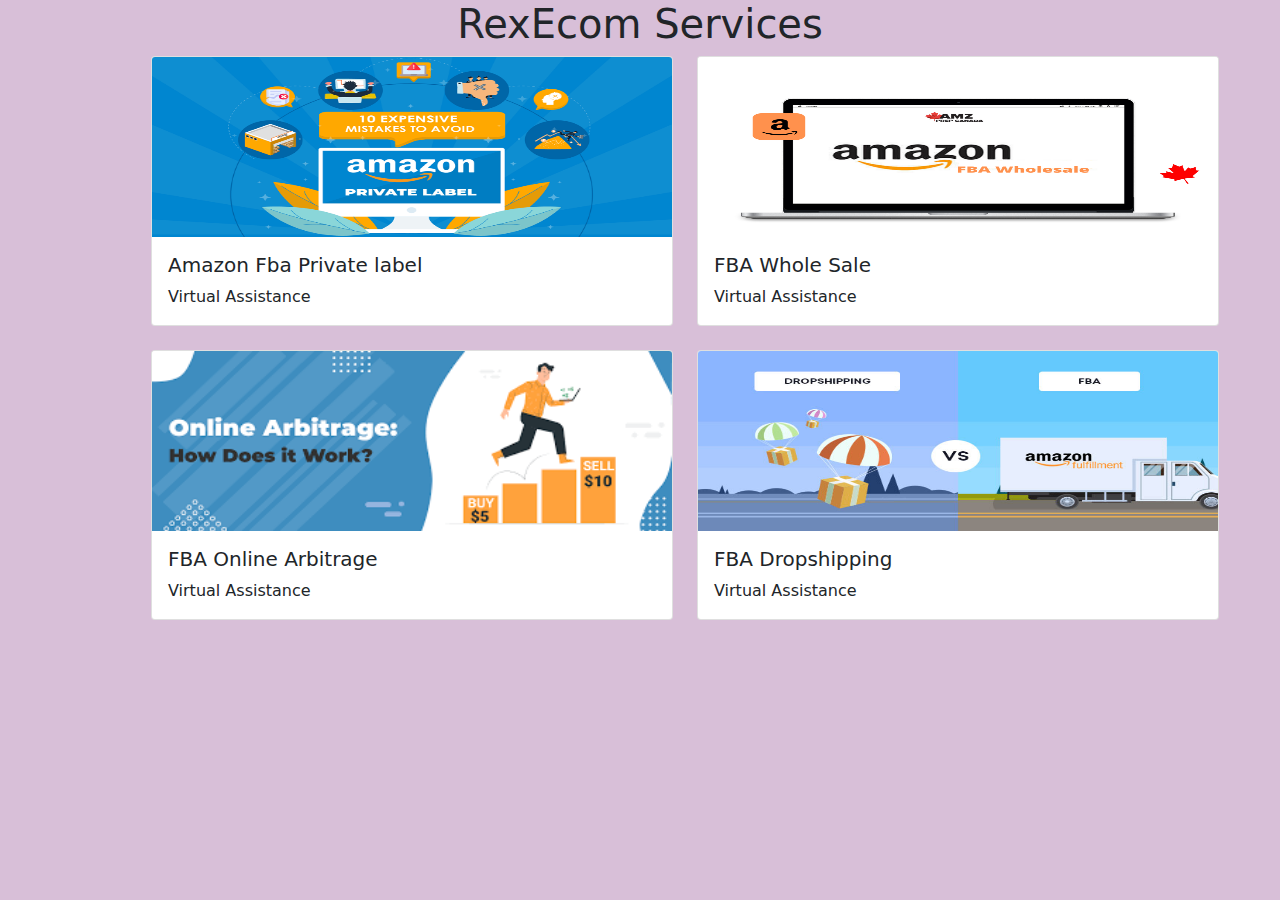
<file: services1.html>
<!DOCTYPE html>
<html lang="en">
<head>
    <meta charset="UTF-8">
    <meta name="viewport" content="width=device-width, initial-scale=1.0">
    <title>Course</title>
    <link rel="stylesheet" href="css/bootstrap.min.css">
</head>
<body style="background-color: thistle; height: 100vh; width: 100vw;">
    <h1 style="text-align: center;">RexEcom Services</h1>
    <div class="row row-cols-1 row-cols-md-2 g-4 container" style="margin-left: 115px; ">
        <div class="col">
          <div class="card">
            <img src="private-label-48.png" class="card-img-top"  style="height: 180px;">
            <div class="card-body">
              <h5 class="card-title">Amazon Fba Private label</h5>
              <p class="card-text">Virtual Assistance</p>
            </div>
          </div>
        </div>
        <div class="col">
          <div class="card">
            <img src="Wholesale.png" class="card-img-top" style="height: 180px;">
            <div class="card-body">
              <h5 class="card-title">FBA Whole Sale</h5>
              <p class="card-text">Virtual Assistance</p>
            </div>
          </div>
        </div>
        <div class="col">
          <div class="card">
            <img src="oa.png" class="card-img-top" style="height: 180px;">
            <div class="card-body">
              <h5 class="card-title">FBA Online Arbitrage</h5>
              <p class="card-text">Virtual Assistance</p>
            </div>
          </div>
        </div>
        <div class="col">
          <div class="card">
            <img src="Dropshipping-vs-Amazon-FBA.jpg" class="card-img-top" style="height: 180px;">
            <div class="card-body">
              <h5 class="card-title">FBA Dropshipping</h5>
              <p class="card-text">Virtual Assistance</p>
            </div>
          </div>
        </div>
      </div>





    <script src="js/bootstrap.min.js"></script>
</body>
</html>
</file>
